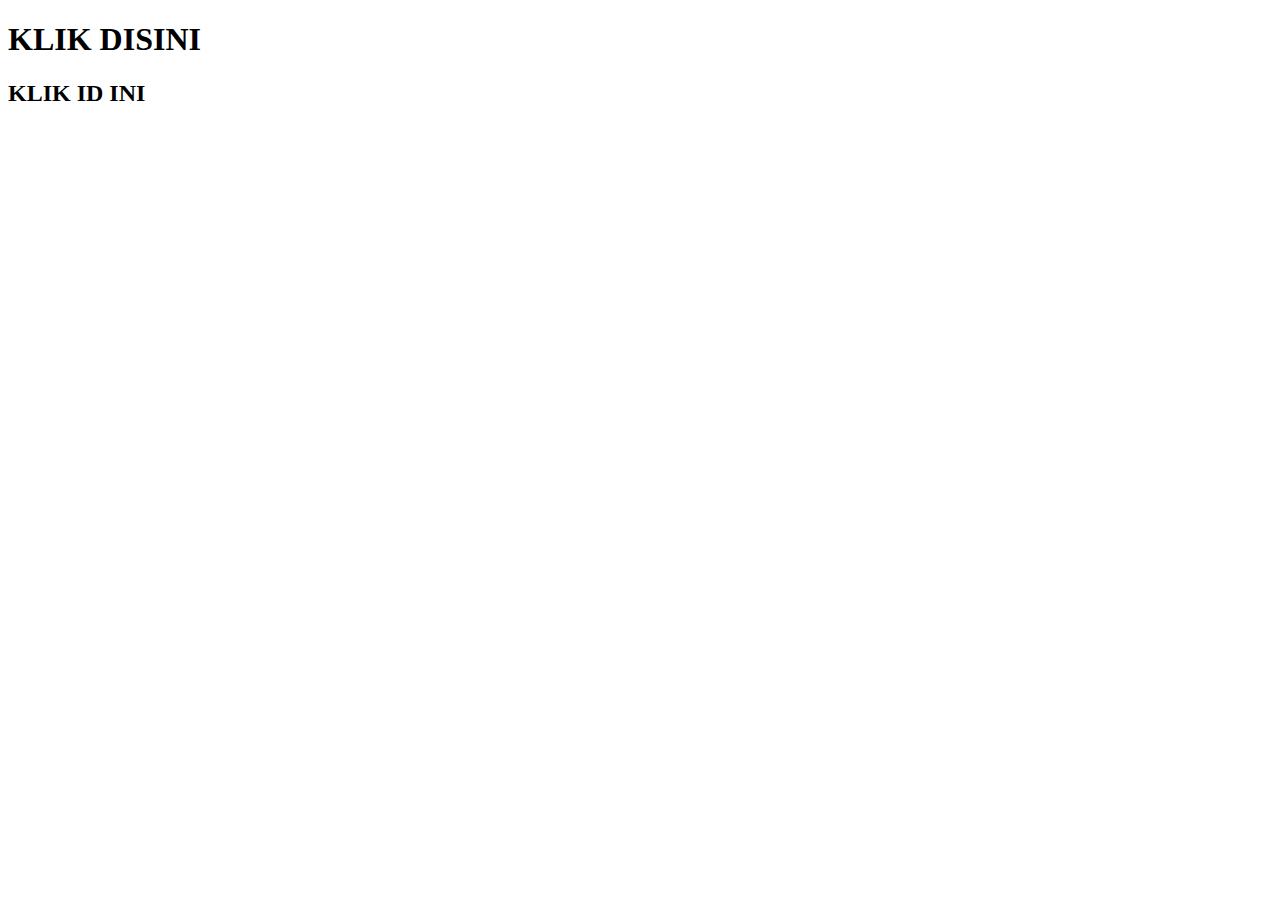
<file: Vid 1-15/index.html>
<!DOCTYPE html>
<html lang="en">
  <head>
    <meta charset="UTF-8" />
    <meta http-equiv="X-UA-Compatible" content="IE=edge" />
    <meta name="viewport" content="width=device-width, initial-scale=1.0" />
    <title>Document</title>
  </head>
  <body>
    <div class="container">
      <div class="head">
        <h1 onclick="tampil(this.innerHTML)">KLIK DISINI</h1>
        <p></p>
      </div>

      <div class="content">
        <h2 id="judul">KLIK ID INI</h2>
        <p class="isi"></p>
      </div>
    </div>
    <script src="js/event.js"></script>
  </body>
</html>
</file>
